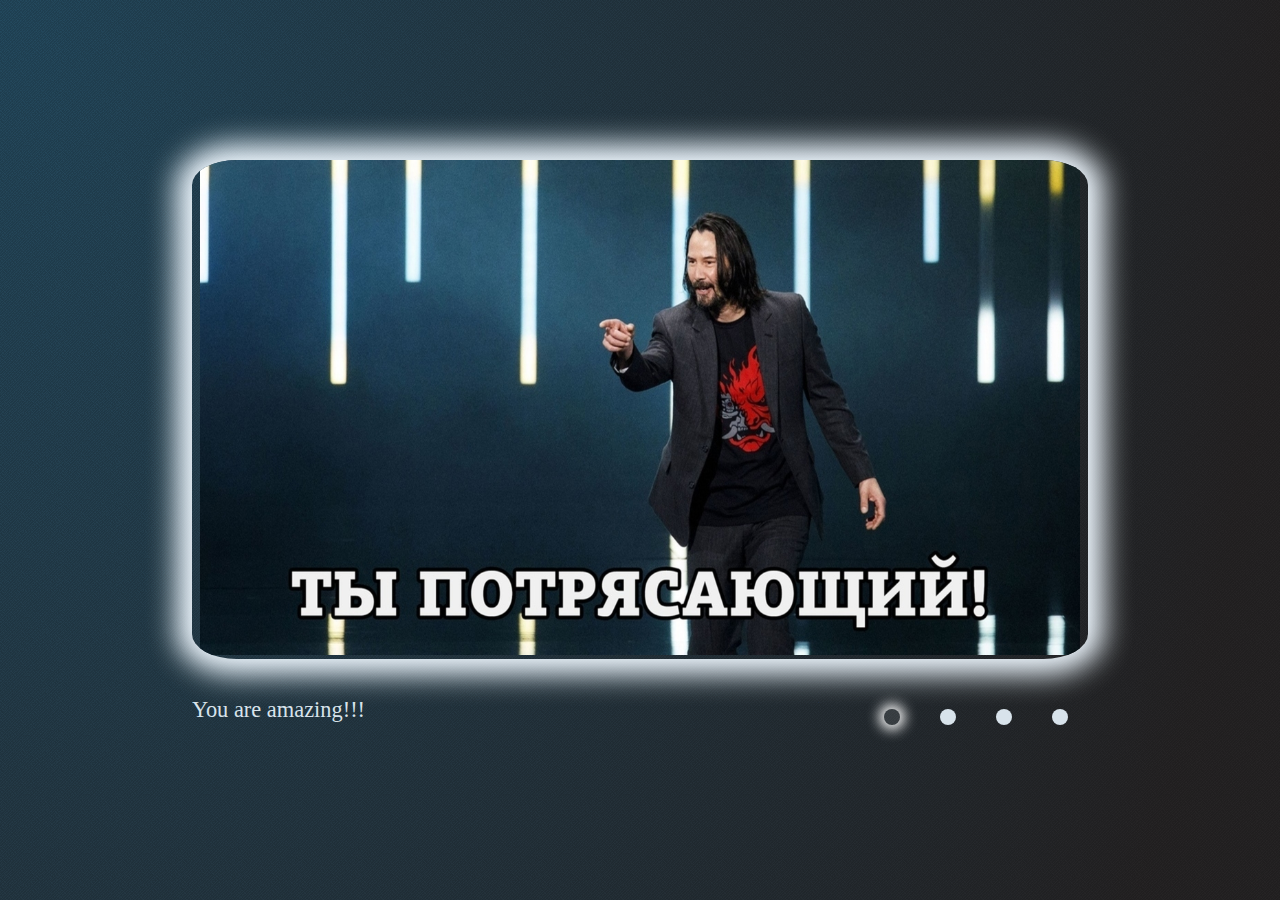
<file: index.html>
<!DOCTYPE html>
<html lang="en">
<head>
  <meta charset="UTF-8">
  <meta http-equiv="X-UA-Compatible" content="IE=edge">
  <meta name="viewport" content="width=device-width, initial-scale=1.0">
  <link rel="stylesheet" href="style.css">
  <title>cssMemSlider</title>
</head>
<body>
  <div class="wrapper">
    <div class="slider">

      <input name="meme" type="radio" id="meme1" checked>
      <input name="meme" type="radio" id="meme2">
      <input name="meme" type="radio" id="meme3">
      <input name="meme" type="radio" id="meme4">

      <div class="slider__memes">
        <div class="slider__meme">
          <img src="assets/img/amazing.jpeg" alt="just_amazing">
        </div>
        <div class="slider__meme">
          <img src="assets/img/count.jpg" alt="Harry_Potter_meme">
        </div>
        <div class="slider__meme">
          <img src="assets/img/shrek.jpg" alt="About_salary_meme">
        </div>
        <div class="slider__meme">
          <img src="assets/img/this_is_fine.jpg" alt="pretty_yoda_meme">
        </div>
      </div>

      <div class="description">
        <p>You are amazing!!!</p>
        <p>When you think where the salary went</p>
        <p>Without words</p>
        <p>When you have to hand in a project tomorrow, but you haven't even started yet</p>
      </div>

      <div class="slider__nav">
        <label for="meme1"><span></span></label>
        <label for="meme2"><span></span></label>
        <label for="meme3"><span></span></label>
        <label for="meme4"><span></span></label>
      </div>

    </div>
  </div>
</body>
</html>
</file>
<file: style.css>
body {
  margin: 0;
  padding: 0;
  height: 100vh;
  background: url(./assets/img/noise_transparent.png),
  radial-gradient(100% 215.42% at 0% 0%, #244a5f 0%, #262425 100%),
  #211F20;
}

.wrapper {
  width: 100%;
  max-height: 100vh;
  overflow: hidden;
}

.slider {
  max-width: 70vw;
  margin: 10rem auto 0;
  display: flex;
  flex-wrap: wrap;
  row-gap: 2.4rem;
  justify-content: space-between;
}

.slider__memes {
  width: 70vw;
  display: flex;
  border-radius: 5%;
  overflow: hidden;
  box-shadow: 0rem  0rem 1.7rem 1rem rgba(239, 248, 255, 1.0);
}

.slider__meme {
  min-width: 100%;
  text-align: center;
  transition: all 0.7s linear;
}

.slider__meme img {
  width: 100%;
  max-height: 55vh;
  object-fit: contain;
}

.description {
  width: 70%;
  display: flex;
  overflow: hidden;
  justify-content: space-between;
}

.description p {
  min-width: 100%;
  text-align: left;
  font-size: 1.4rem;
  color: #d8e3eb;
  margin: 0;
  transition: all 0.7s linear;
}

.slider__nav {
  width: 25%;
  display: flex;
}

input {
  display: none;
}

label {
  width: 25%;
  padding: 5%;
  cursor: pointer;
}

label>span {
  display: block;
  margin: 0 auto;
  width: 1rem;
  height: 1rem;
  border-radius: 100%;
  background-color: #d8e3eb;
  transition: all 0.5s linear;
}

label:hover>span {
  background-color: #e7bea8;
}

label:active>span {
  background-color: #f9be00;
}

#meme1:checked~.slider__memes>.slider__meme:first-child {
  margin-left: 0;
}

#meme2:checked~.slider__memes>.slider__meme:first-child {
  margin-left: -100%;
}

#meme3:checked~.slider__memes>.slider__meme:first-child {
  margin-left: -200%;
}

#meme4:checked~.slider__memes>.slider__meme:first-child {
  margin-left: -300%;
}

#meme1:checked~.description p:first-child {
  margin-left: 0;
}

#meme2:checked~.description p:first-child {
  margin-left: -100%;
}

#meme3:checked~.description p:first-child {
  margin-left: -200%;
}

#meme4:checked~.description p:first-child {
  margin-left: -300%;
}

#meme1:checked~.slider__nav label[for="meme1"] span,
#meme2:checked~.slider__nav label[for="meme2"] span,
#meme3:checked~.slider__nav label[for="meme3"] span,
#meme4:checked~.slider__nav label[for="meme4"] span{
  box-shadow: 0rem  0rem 0.8rem 0.3rem rgb(255, 255, 255);
  background-color: rgba(255, 255, 255, 0.1);
}

@keyframes slidein {
  from {
    margin-left: -100%;
  }

  to {
    margin-left: 0%;
  }
}

@media (max-width: 540px) {
  .slider__nav {
    width: 40%;
    margin: 0 auto;
    order: 1;
  }

  .description {
    width: 100%;
    order: 2;
  }
  .description p{
    font-size: 1rem;
  }
}
</file>
